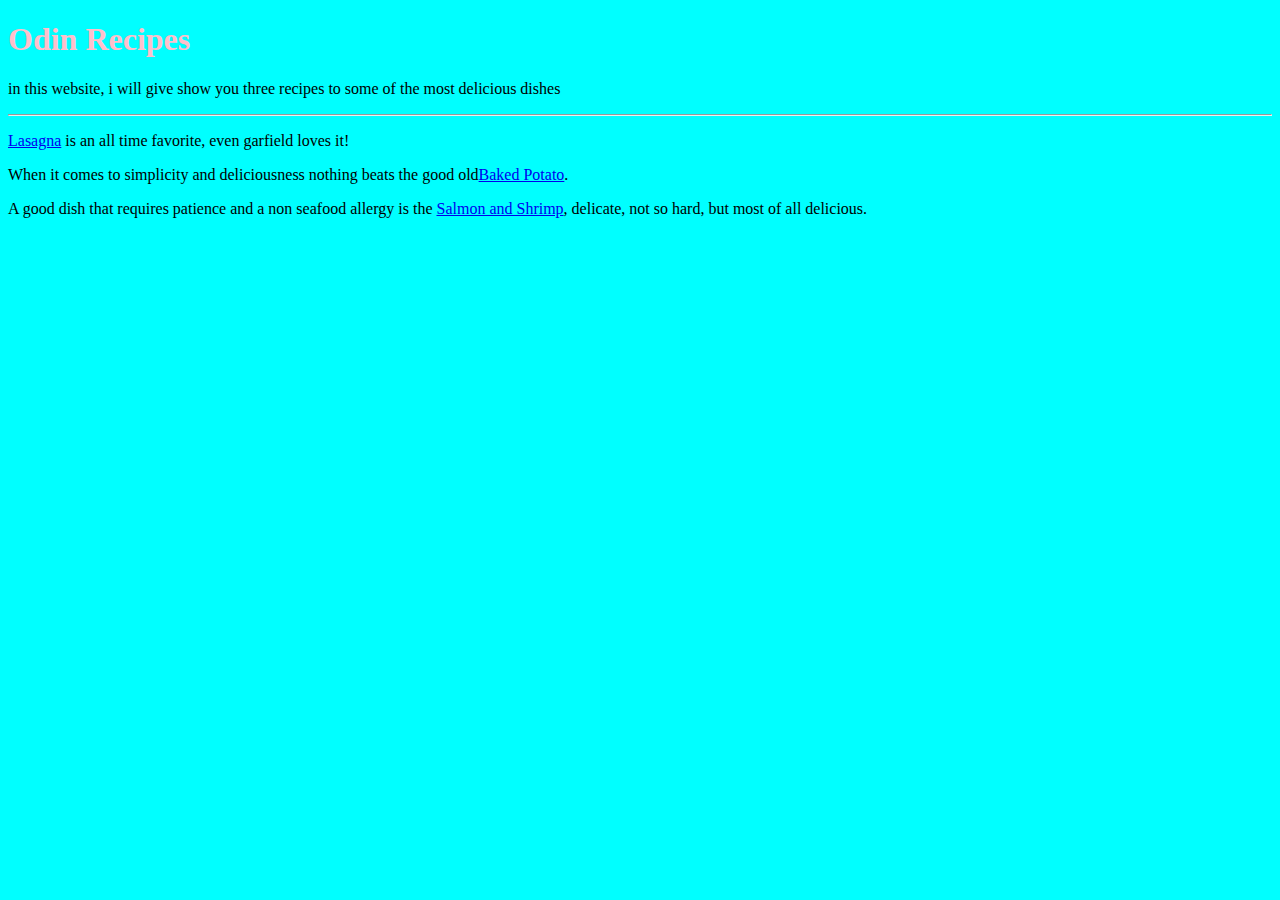
<file: index.html>
<!DOCTYPE html>
<html lang="en">
<head>
    <link rel="stylesheet" href="styles.css">
    <meta charset="UTF-8">
    <meta http-equiv="X-UA-Compatible" content="IE=edge">
    <meta name="viewport" content="width=device-width, initial-scale=1.0">
    <title>All Recipes</title>
</head>
<body>
    <h1>Odin Recipes</h1>
    <p>in this website, i will give show you three recipes to some of the most delicious dishes</p>
    <hr>
    <p><a href="recipes/lasagna.html">Lasagna</a> is an all time favorite, even garfield loves it!</p>
    
    <p>When it comes to simplicity and deliciousness nothing beats the good old<a href="recipes/Baked-Potatoes.html">Baked Potato</a>.</p>
    <p>A good dish that requires patience and a non seafood allergy is the <a href="recipes/salmon-shrimp.html">Salmon and Shrimp</a>, delicate, not so hard, but most of all delicious.</p>
 
</body>
</html>
</file>
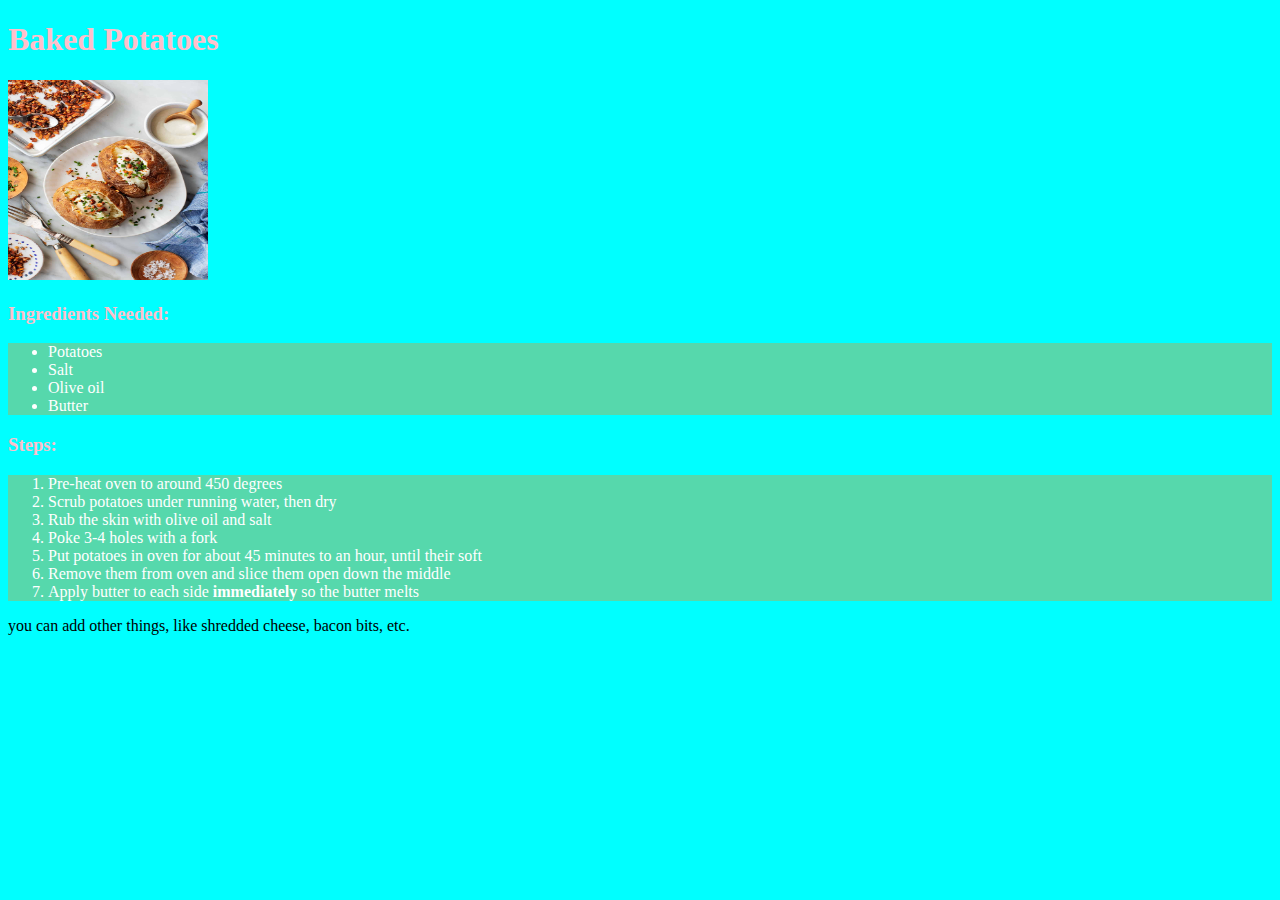
<file: recipes/Baked-Potatoes.html>
<!DOCTYPE html>
<html lang="en">
<head>
    <link rel="stylesheet" href="../styles.css">
    <meta charset="UTF-8">
    <meta http-equiv="X-UA-Compatible" content="IE=edge">
    <meta name="viewport" content="width=device-width, initial-scale=1.0">
    <title>Baked Potatoess</title>
</head>
<body>
    <h1>Baked Potatoes</h1>
    <img src="../images/baked-potato-oven.png" alt="baked potato with fork and knife beside it" width="200px" height="200px">

    <h3>Ingredients Needed:</h3>
    <ul>
        <li>Potatoes</li>
        <li>Salt</li>
        <li>Olive oil</li>
        <li>Butter</li>
    </ul>

    <h3>Steps:</h3>
    <ol>
        <li>Pre-heat oven to around 450 degrees</li>
        <li>Scrub potatoes under running water, then dry</li>
        <li>Rub the skin with olive oil and salt</li>
        <li>Poke 3-4 holes with a fork</li>
        <li>Put potatoes in oven for about 45 minutes to an hour, until their soft</li>
        <li>Remove them from oven and slice them open down the middle</li>
        <li>Apply butter to each side <strong>immediately</strong> so the butter melts</li>
    </ol>

    <p>you can add other things, like shredded cheese, bacon bits, etc.</p>
    
</body>
</html>
</file>
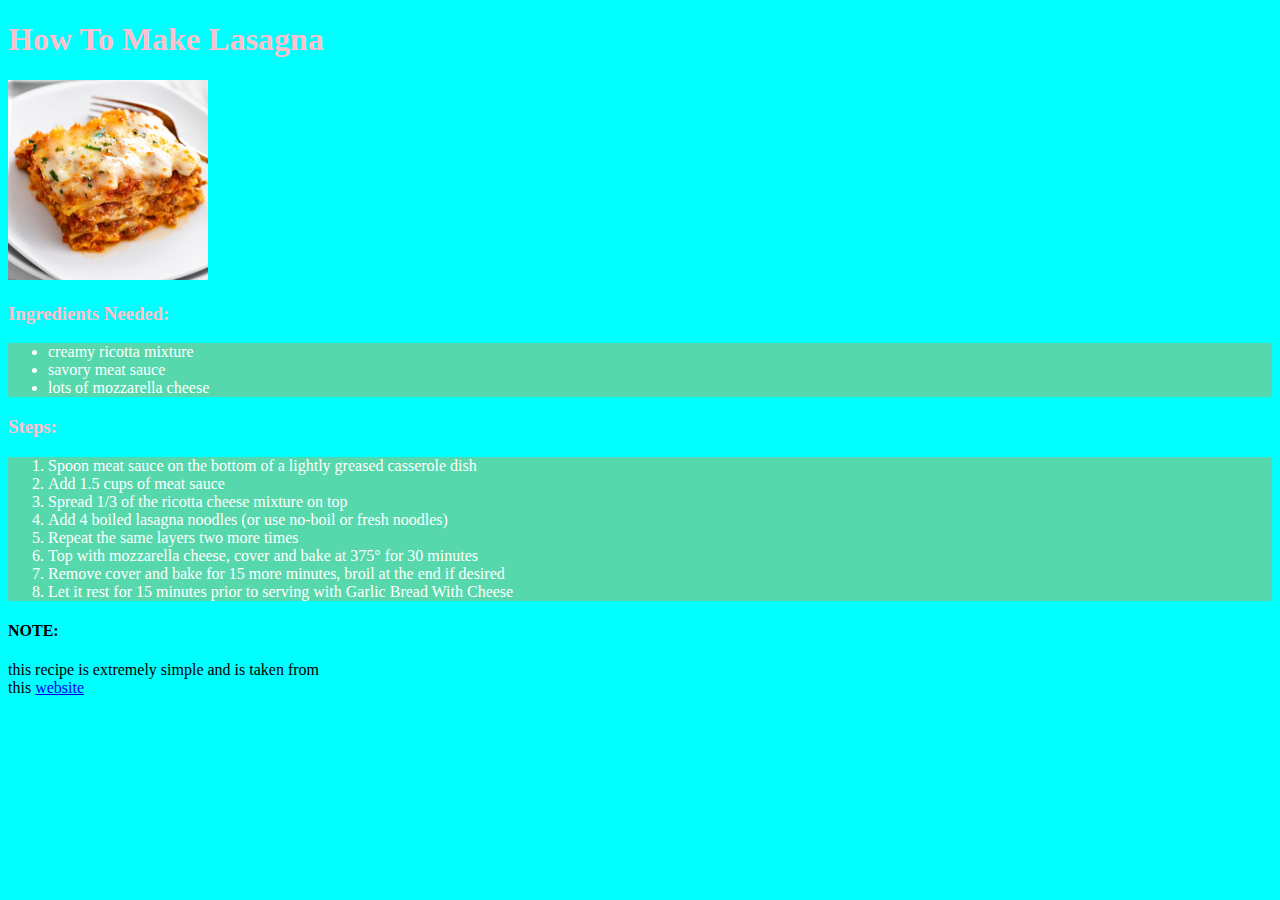
<file: recipes/lasagna.html>
<!DOCTYPE html>
<html lang="en">
<head>
    <link rel="stylesheet" href="../styles.css">
    <meta charset="UTF-8">
    <meta http-equiv="X-UA-Compatible" content="IE=edge">
    <meta name="viewport" content="width=device-width, initial-scale=1.0">
    <title>Lasagna</title>
</head>
<body>
    <h1>How To Make Lasagna</h1>
    <img height="200px" width="200px" src="../images/Lasagna-Recipe.png" alt="picture of an already cooked lasagna">
    <h3>Ingredients Needed:</h3>
    <ul>
        <li>creamy ricotta mixture</li>
        <li>savory meat sauce</li>
        <li>lots of mozzarella cheese</li>
    </ul>

    <h3>Steps:</h3>
    <ol>
        <li>Spoon meat sauce on the bottom of a lightly greased casserole dish</li>
        <li>Add 1.5 cups of meat sauce</li>
        <li>Spread 1/3 of the ricotta cheese mixture on top</li>
        <li>Add 4 boiled lasagna noodles (or use no-boil or fresh noodles)</li>
        <li>Repeat the same layers two more times</li>
        <li>Top with mozzarella cheese, cover and bake at 375° for 30 minutes</li>
        <li> Remove cover and bake for 15 more minutes, broil at the end if desired</li>
        <li>Let it rest for 15 minutes prior to serving with Garlic Bread With Cheese</li>
    </ol>

    <h4>NOTE:</h4>
    <p>this recipe is extremely simple and is taken from <br>
    this <a href="https://thecozycook.com/easy-lasagna-recipe/">website</a></p>
</body>
</html>
</file>
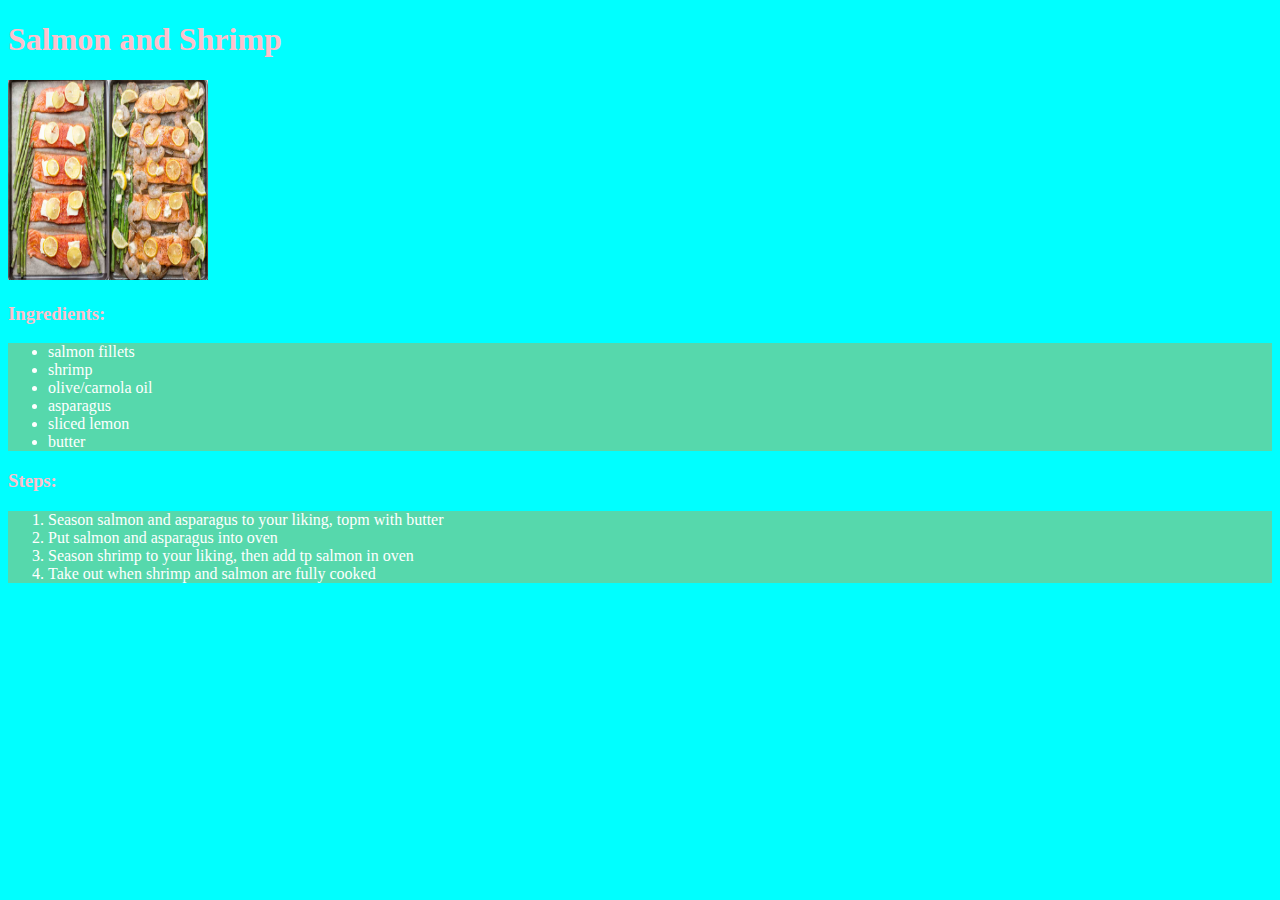
<file: recipes/salmon-shrimp.html>
<!DOCTYPE html>
<html lang="en">
<head>
    <link rel="stylesheet" href="../styles.css">
    <meta charset="UTF-8">
    <meta http-equiv="X-UA-Compatible" content="IE=edge">
    <meta name="viewport" content="width=device-width, initial-scale=1.0">
    <title>Salmon and Shrimp</title>
</head>
<body>
    <h1>Salmon and Shrimp</h1>
    <img width="200px" height="200px" src="../images/Baked-Salmon-Shrimp.png" alt="salmon fillets with shrimp">

    <h3>Ingredients:</h3>
    <ul>
        <li>salmon fillets</li>
        <li>shrimp</li>
        <li>olive/carnola oil</li>
        <li>asparagus</li>
        <li>sliced lemon</li>
        <li>butter</li>
    </ul>

    <h3>Steps:</h3>
    <ol>
        <li>Season salmon and asparagus to your liking, topm with butter</li>
        <li>Put salmon and asparagus into oven</li>
        <li>Season shrimp to your liking, then add tp salmon in oven</li>
        <li>Take out when shrimp and salmon are fully cooked</li>
    </ol>
    
</body>
</html>
</file>
<file: styles.css>
h1,
h3 {
    color: pink;
}

body {
    background-color: aqua;
}

ol,
ul {
    background-color: rgb(86, 216, 172);
    color: white;
}
</file>
